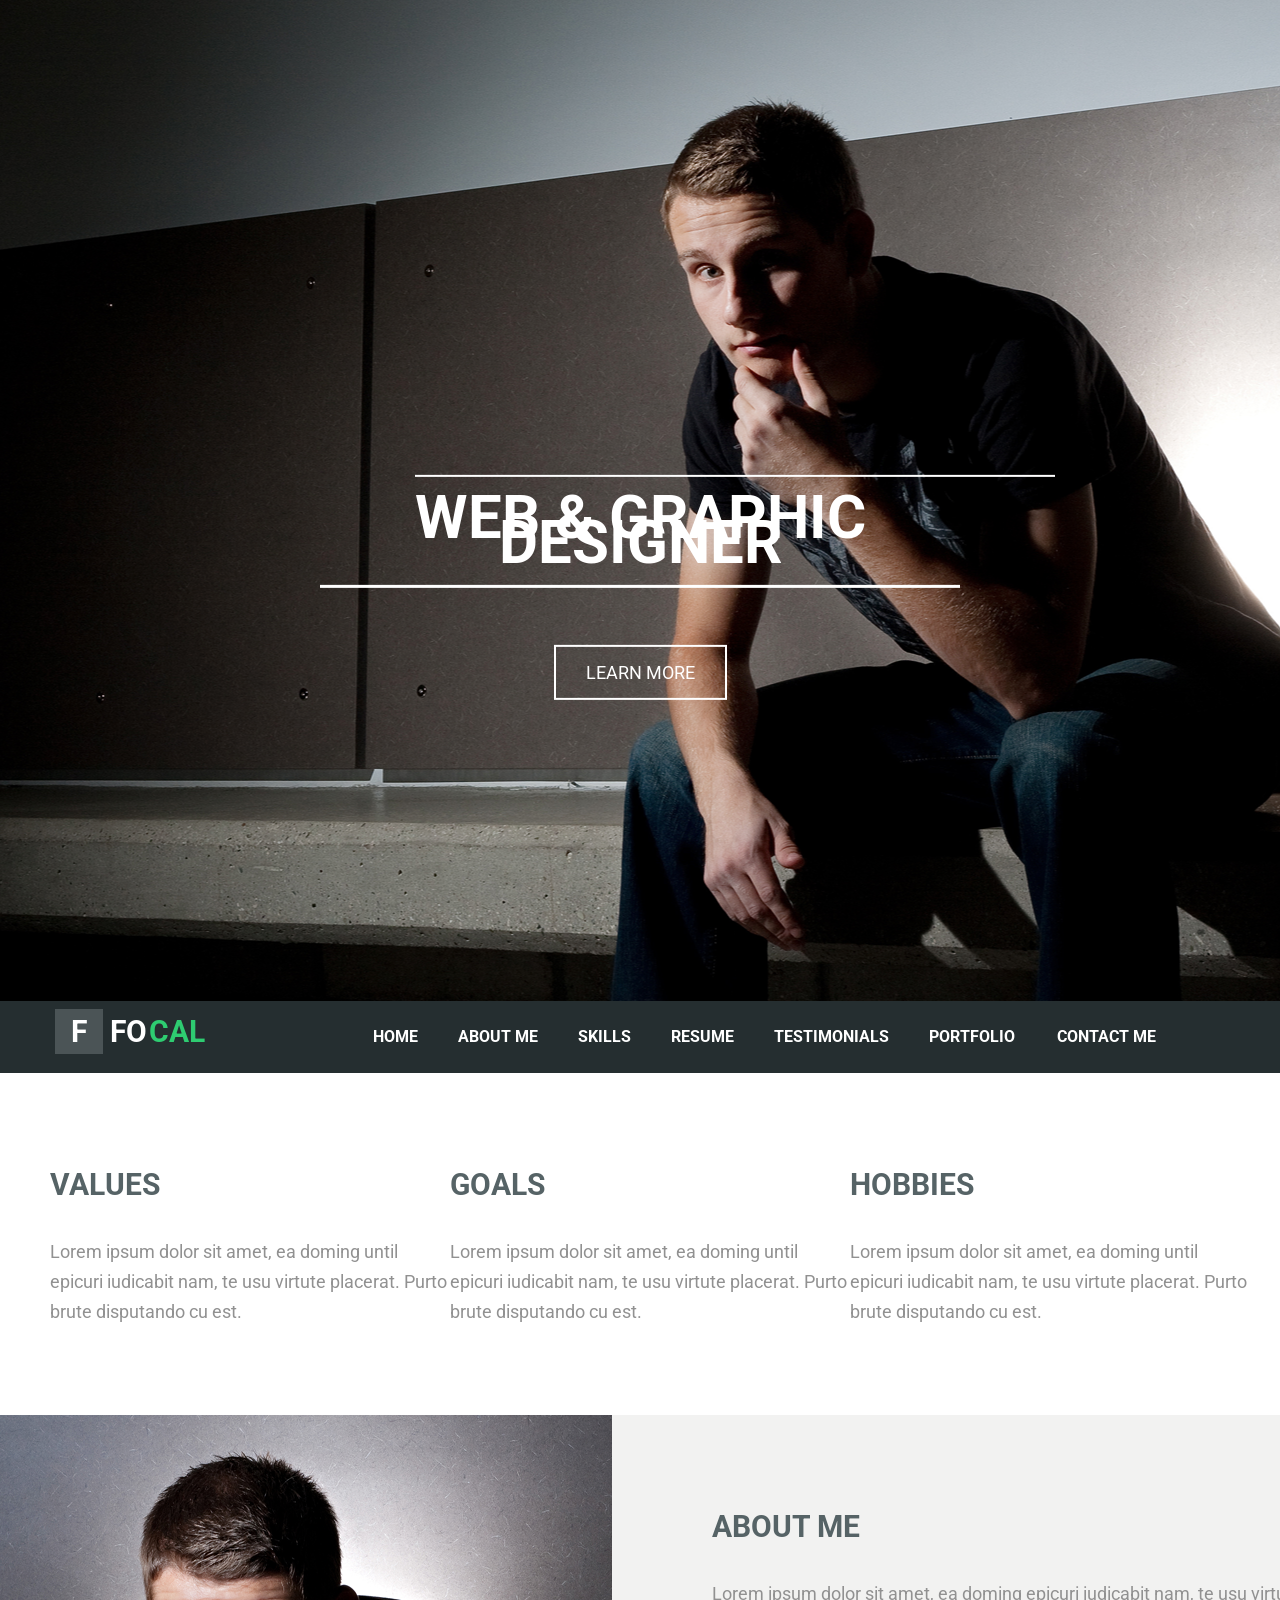
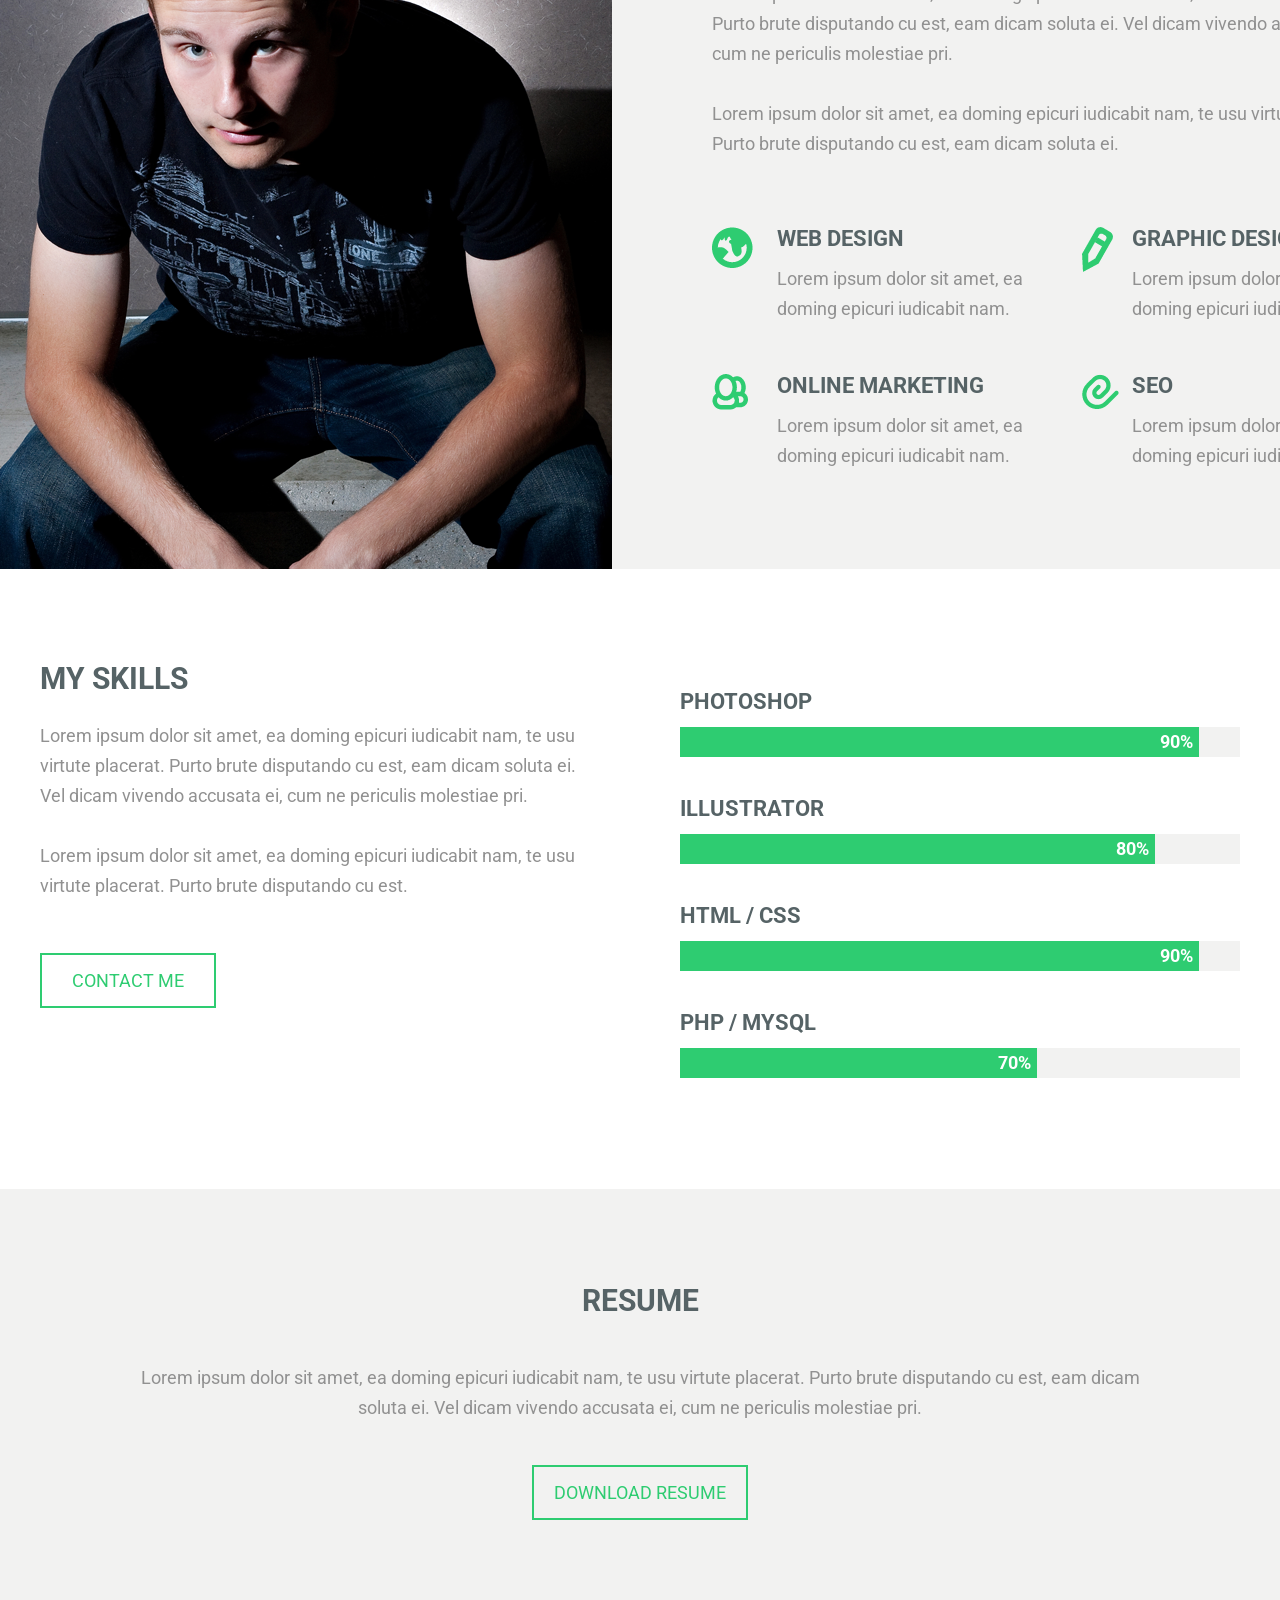
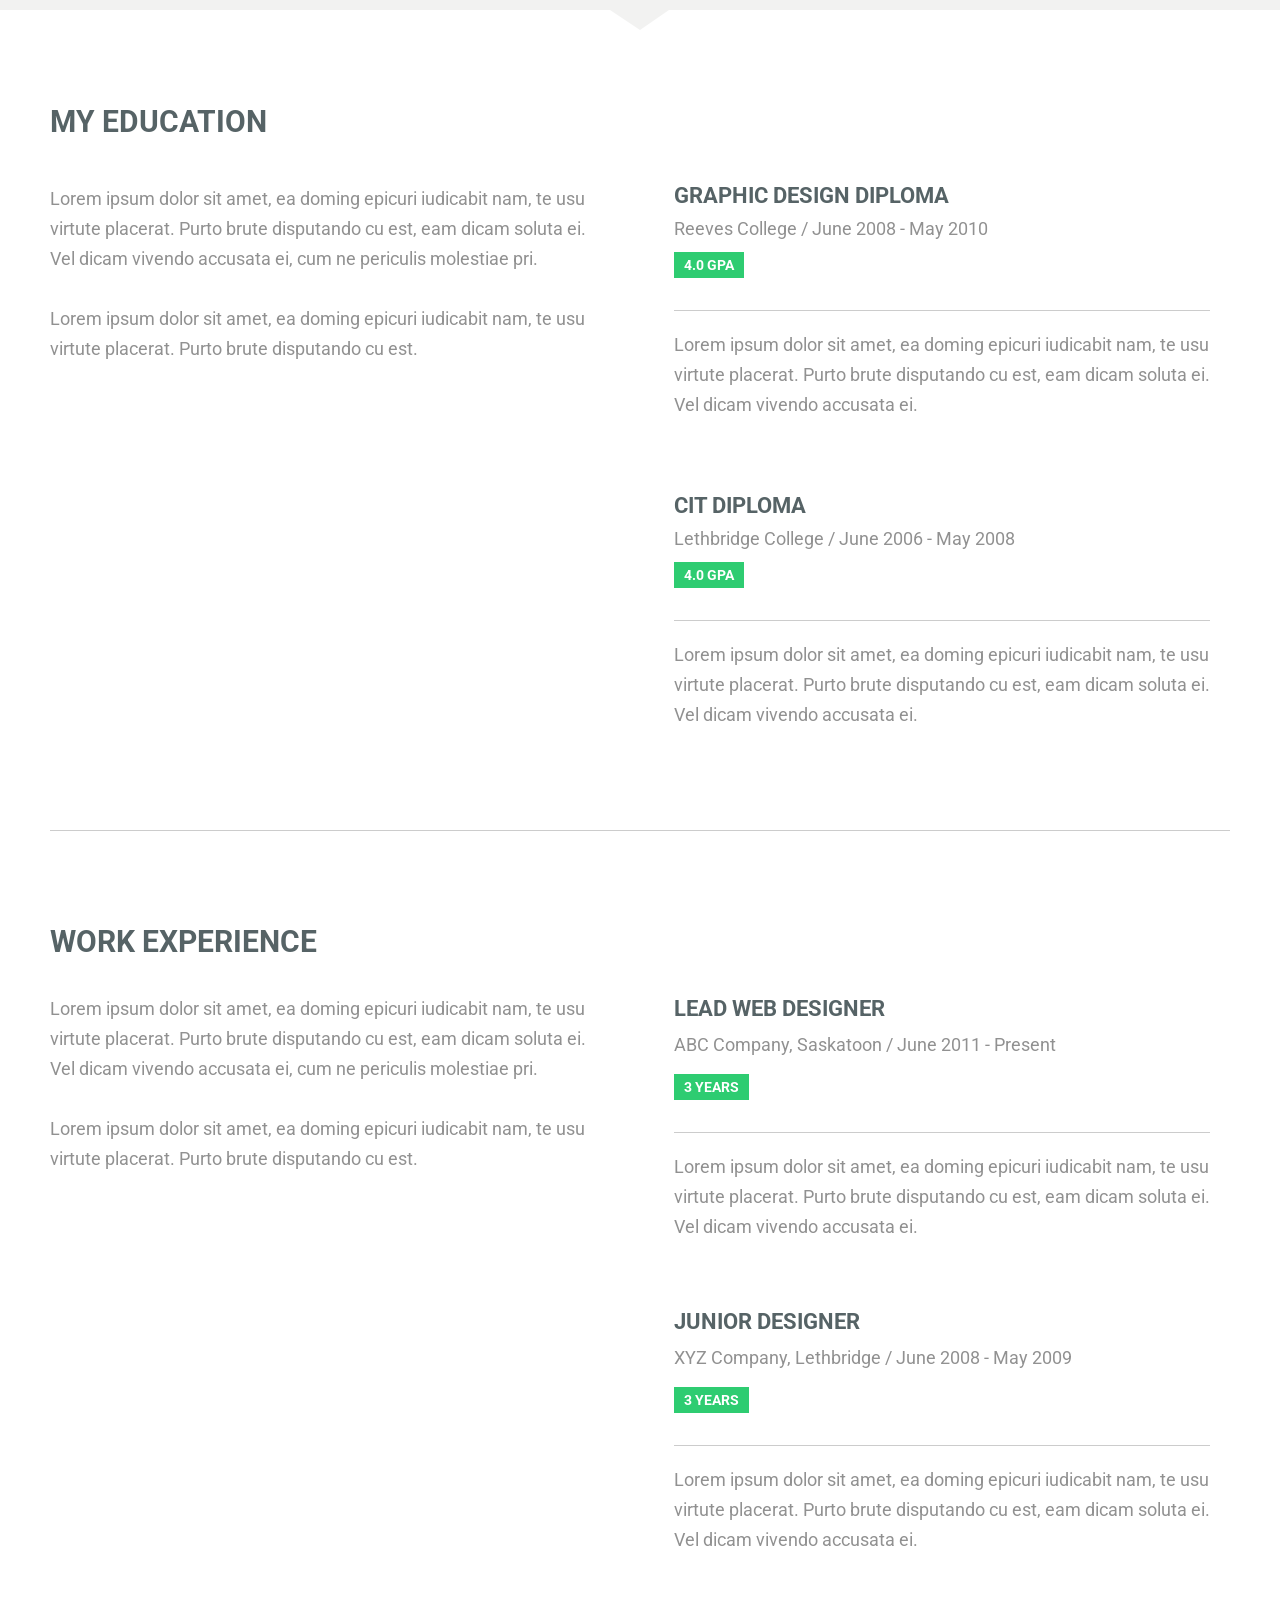
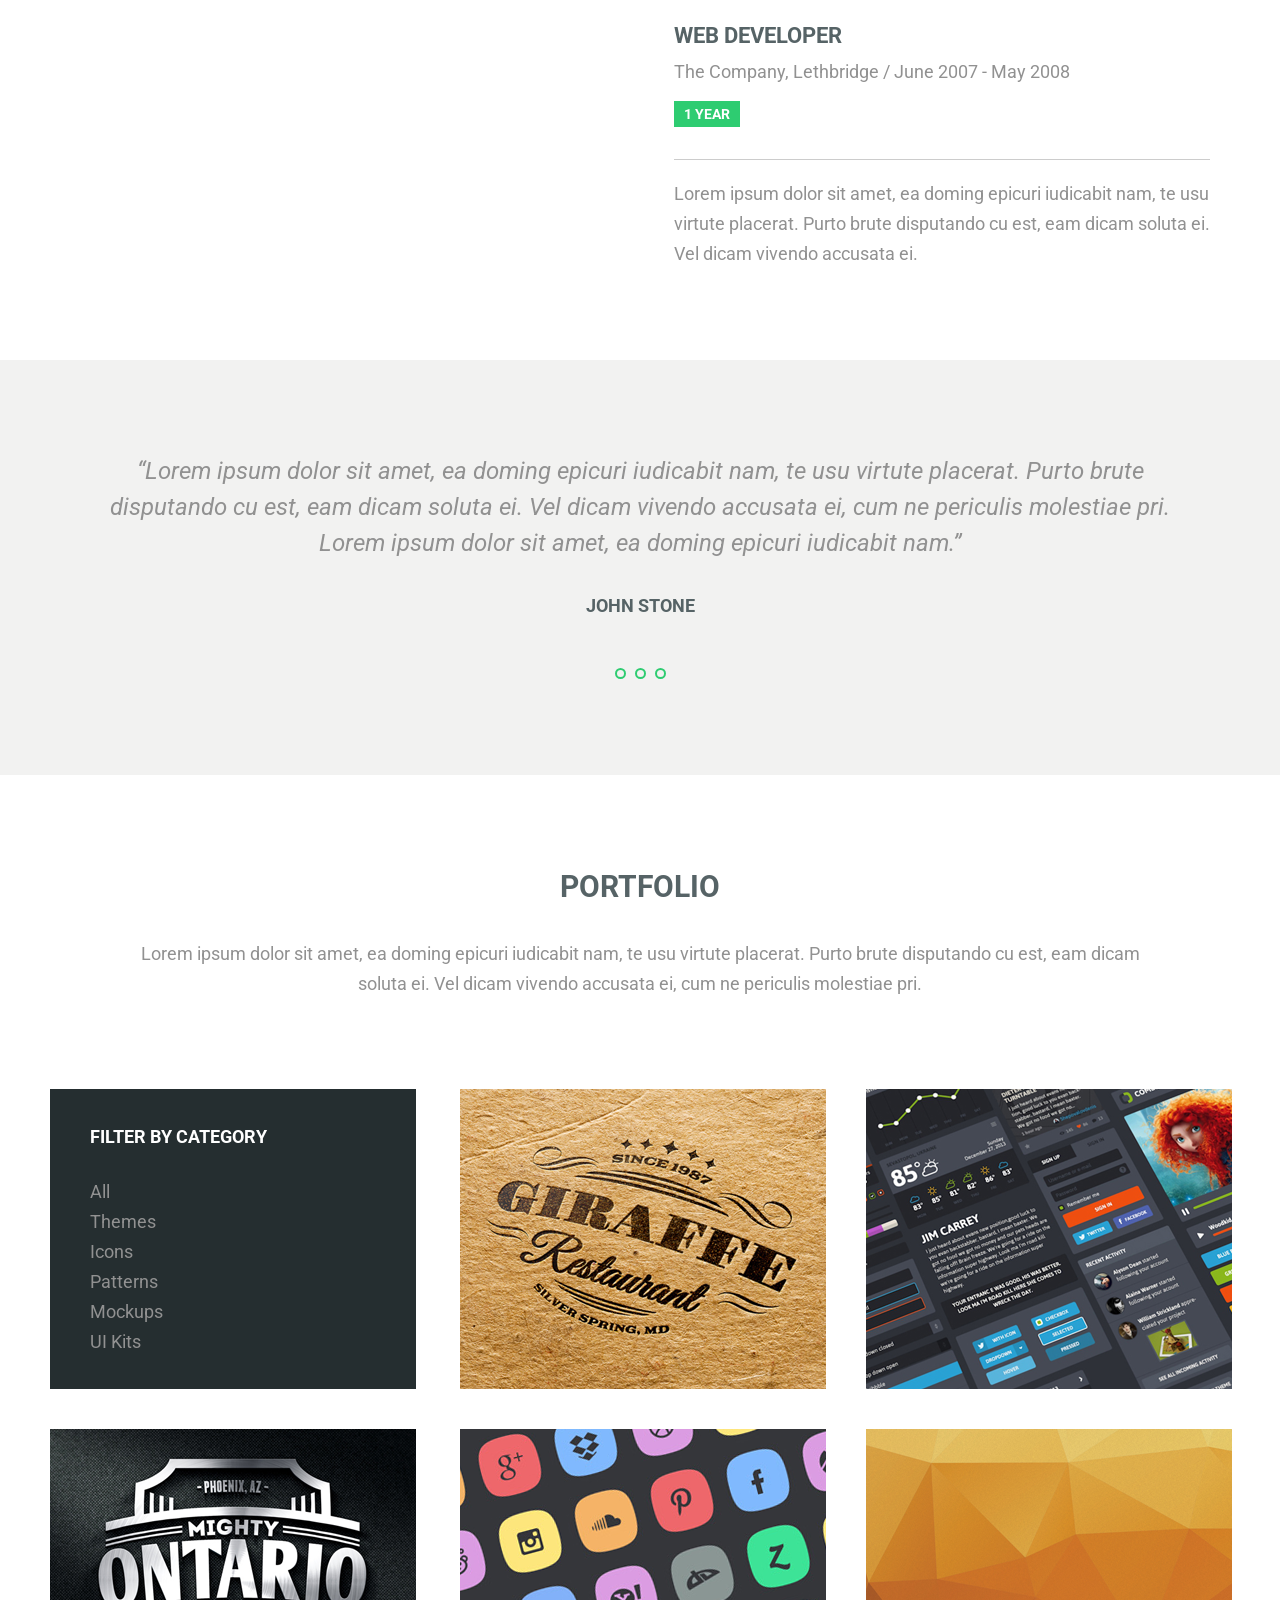
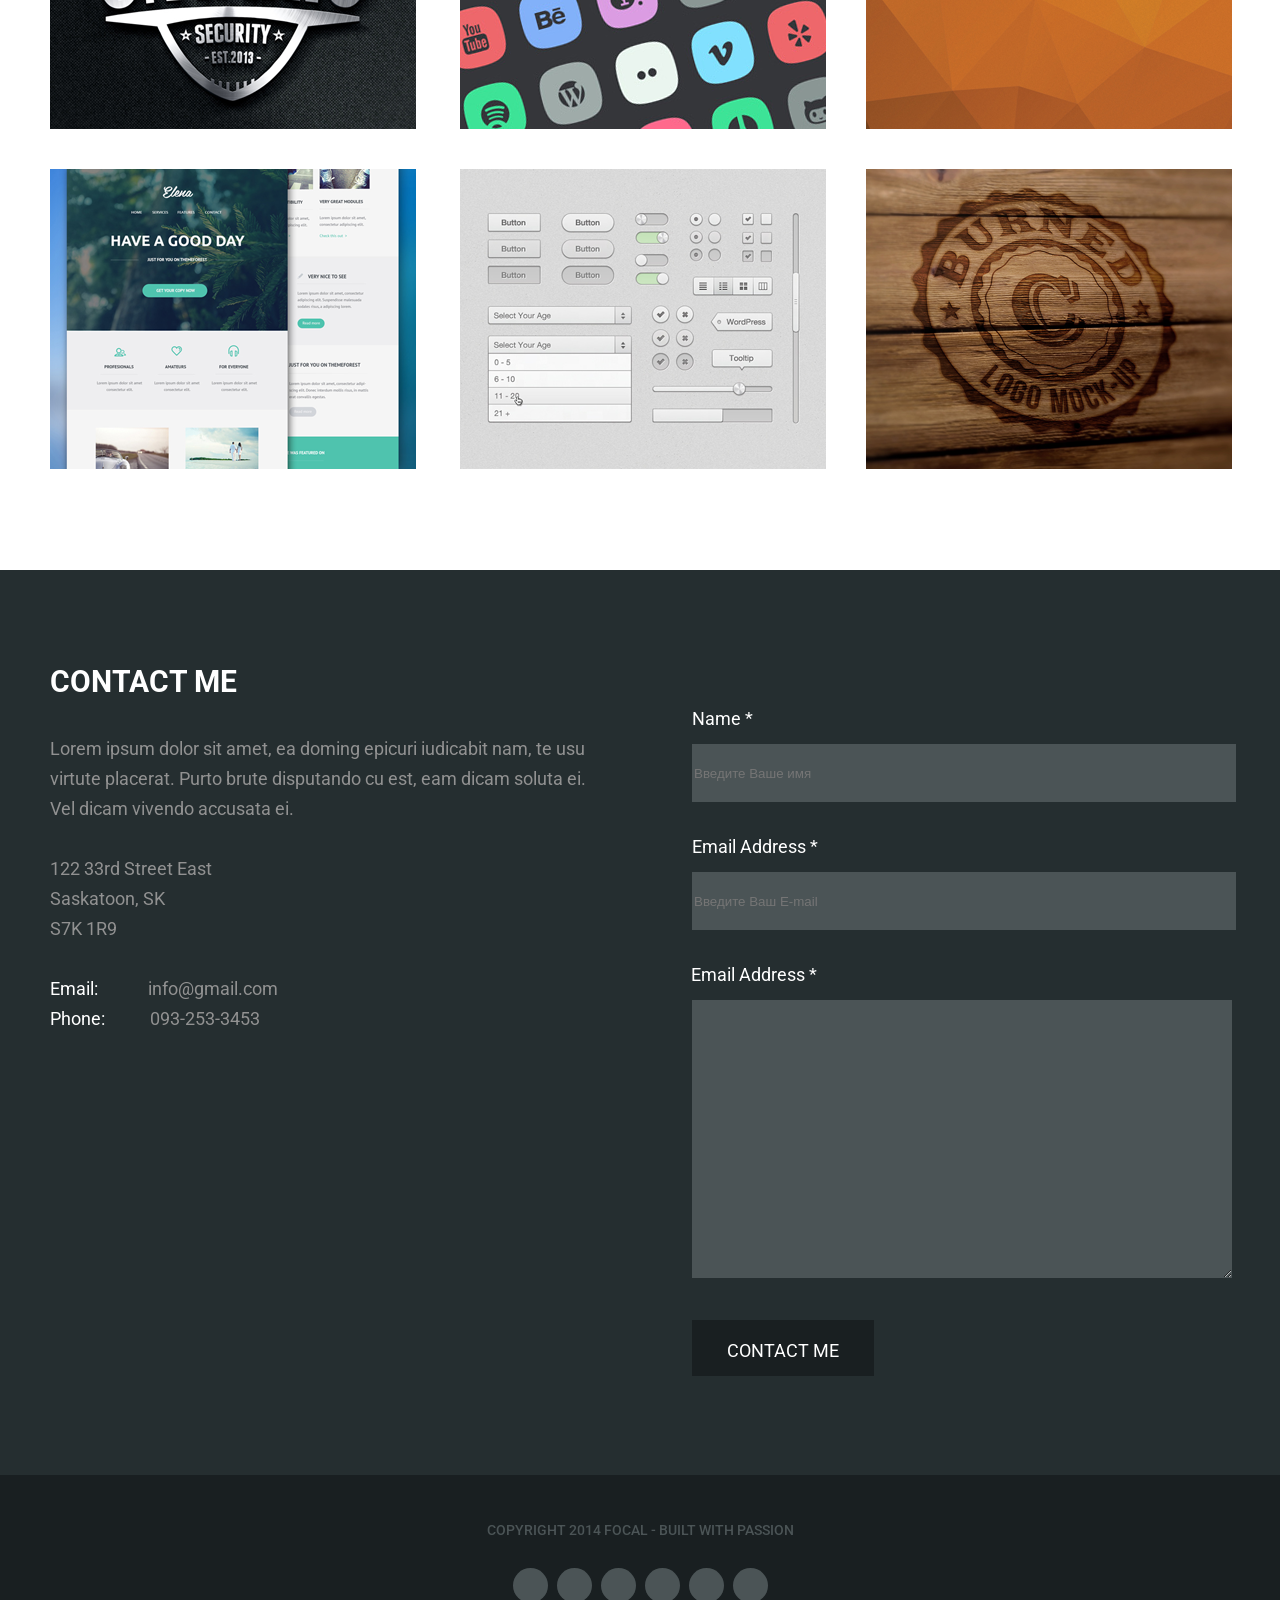
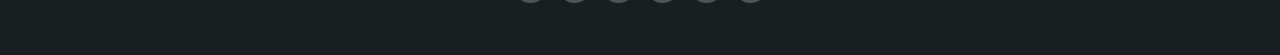
<file: index.html>
<!DOCTYPE html>
<html lang="ru">
<head>
	<meta charset="utf-8" content="text/html">
	<title>Главная</title>
	<link href="https://fonts.googleapis.com/css?family=Roboto:400,400i,500&display=swap" rel="stylesheet">
	<link rel="stylesheet" type="text/css" href="style2.css">
</head>
<body>
	<header>
		<div class="wrapper">
			
		</div>
	</header>
	<section class="banner">
		<div class="wrapper">
			<h1><div class="lg">Web & Graphic Designer</div></h1>
			<a href="#" class="btn">Learn More</a>
		</div>
	</section>
	<div class="main_nav">
		<div class="container">
		<div class="main_naw_wrap">
		<div class="logo">
			<a href="#" class="logo_brend"><span class="logo-img">F</span>
				FO
			<span class="logo-dec">CAL</span>			
			</a>
		</div>
			<ul class="navigation">
				<li class="menu_item">
					<a href="#" class="menu_link">Home</a></li>
				<li class="menu_item">
					<a href="#" class="menu_link">About Me</a></li>
				<li class="menu_item">
					<a href="#" class="menu_link">Skills</a></li>
				<li class="menu_item">
					<a href="#" class="menu_link">Resume</a></li>
				<li class="menu_item">
					<a href="#" class="menu_link">Testimonials</a></li>
				<li class="menu_item">
					<a href="#" class="menu_link">Portfolio</a></li>
				<li class="menu_item">
					<a href="#" class="menu_link">Contact Me</a></li>
			</ul>
		</div>
		</div>
	</div>
	<div class="hobbies">
		<div class="hobbies_wrap">
		<div class="toparea_wrap">
		<h2 class="toparea">Values</h2>
		</div>
		<div class="toparea_wrap">
		<h2 class="toparea">Goals</h2>
		</div>
		<div class="toparea_wrap">
		<h2 class="toparea">Hobbies</h2>
		</div>
		</div>
<div class="text_wrap">
	<div class="text_wrapper">
		<p class="text_values">Lorem ipsum dolor sit amet, ea doming until epicuri iudicabit nam, te usu virtute placerat. Purto brute disputando cu est.</p>
	</div class="text_wrapper">
	<div>
		<p class="text_values">Lorem ipsum dolor sit amet, ea doming until epicuri iudicabit nam, te usu virtute placerat. Purto brute disputando cu est.</p>
	</div class="text_wrapper">	
	<div>
		<p class="text_values">Lorem ipsum dolor sit amet, ea doming until epicuri iudicabit nam, te usu virtute placerat. Purto brute disputando cu est.</p>
	</div>
</div>		
	</div>

	<div class="img1">
	<div class="cont">
		<div>
		<h2 class="toparea1">About Me</h2>
		</div>
		<div class="margin_top">
			<p class="text_values1">Lorem ipsum dolor sit amet, ea doming epicuri iudicabit nam, te usu virtute placerat. Purto brute disputando cu est, eam dicam soluta ei. Vel dicam vivendo accusata ei, cum ne periculis molestiae pri.<br><br>
			Lorem ipsum dolor sit amet, ea doming epicuri iudicabit nam, te usu virtute placerat. Purto brute disputando cu est, eam dicam soluta ei.</p>
	</div>
	<div>
		<div class="btmareas">
			<div class="img2">
			<div class="webdes1">
				<h3 class="head_text">Web Design</h3>
				<p class="text_in_btm">Lorem ipsum dolor sit amet, ea<br> doming epicuri iudicabit nam.</p>
			</div>
			</div>
			<div class="img3">
			<div class="webdes2">
				<h3 class="head_text">Graphic Design</h3>
				<p class="text_in_btm">Lorem ipsum dolor sit amet, ea doming epicuri iudicabit nam.</p>
			</div>
			</div>
			<div class="img4">
			<div class="webdes3">
				<h3 class="head_text">Online Marketing</h3>
				<p class="text_in_btm">Lorem ipsum dolor sit amet, ea doming epicuri iudicabit nam.</p>
			</div>
			</div>
			<div class="img5">
			<div class="webdes4">
				<h3 class="head_text">SEO</h3>
				<p class="text_in_btm">Lorem ipsum dolor sit amet, ea doming epicuri iudicabit nam.</p>
			</div>
			</div>
		</div>
	</div>
	</div>
</div>
<div class="container12">
	<div class="my_skills">
		<div class="my_skilll_box">
		<h2 class="toparea2">My Skills</h2>
			<p class="text_values8">Lorem ipsum dolor sit amet, ea doming epicuri iudicabit nam, te usu virtute placerat. Purto brute disputando cu est, eam dicam soluta ei. Vel dicam vivendo accusata ei, cum ne periculis molestiae pri.<br><br>
			Lorem ipsum dolor sit amet, ea doming epicuri iudicabit nam, te usu virtute placerat. Purto brute disputando cu est.</p>
		</div>
		<div class="margin_top1">
			<a href="#" class="btn_contact">Contact Me</a>
		</div>	
	<div class="progress_box">
	<div class="progress_box_litle1">
		<h3 class="head_text">Photoshop</h3>
		<div class="progress1_1">
		<div class="progress1">
			<p class="procents1">90%</p>
		</div>
		</div>
	</div>
	<div class="progress_box_litle2">
		<h3 class="head_text">Illustrator</h3>
		<div class="progress2_2">
		<div class="progress2">
			<p class="procents2">80%</p>
		</div>
		</div>
	</div>
	<div class="progress_box_litle3">
		<h3 class="head_text">HTML / CSS</h3>
		<div class="progress3_3">
		<div class="progress3">
			<p class="procents3">90%</p>
		</div>
		</div>
	</div>
	<div class="progress_box_litle4">
		<h3 class="head_text">PHP / MYSQL</h3>
		<div class="progress4_4">
		<div class="progress4">
			<p class="procents4">70%</p>
		</div>
		</div>
	</div>
	</div>
	</div>
</div>
 	<div class="img66">
	<h2 class="toparea3">Resume</h2>
	<div>
		<p class="lorem1">Lorem ipsum dolor sit amet, ea doming epicuri iudicabit nam, te usu virtute placerat. Purto brute disputando cu est, eam dicam<br> soluta ei. Vel dicam vivendo accusata ei, cum ne periculis molestiae pri. </p>
	</div>
	<div class="">
		<a href="#"class="btn22">Download Resume</a>
	</div>
	</div>
	<div class="ggg">
	<div class="my_education">
		<div class="ffff22">
		<div>
		<h2 class="toparea4">my Education</h2>
		<p class="text_values9">Lorem ipsum dolor sit amet, ea doming epicuri iudicabit nam, te usu virtute placerat. Purto brute disputando cu est, eam dicam soluta ei. Vel dicam vivendo accusata ei, cum ne periculis molestiae pri.<br><br>
		Lorem ipsum dolor sit amet, ea doming epicuri iudicabit nam, te usu virtute placerat. Purto brute disputando cu est.</p>
		</div>
		<div class="fgf1">
			<h3 class="graph1">Graphic Design Diploma</h3>
			<p class="abc1">Reeves College  /  June 2008 - May 2010</p>
			<a href="#" class="btn11">4.0 GPA</a>
		<div class="ggg1">
			<p class="fff">Lorem ipsum dolor sit amet, ea doming epicuri iudicabit nam, te usu<br> virtute placerat. Purto brute disputando cu est, eam dicam soluta ei.<br> Vel dicam vivendo accusata ei.</p>
		</div>
		</div>
		<div class="fgf2">
			<h3 class="graph1">CIT Diploma</h3>
			<p class="abc1">Lethbridge College  /  June 2006 - May 2008</p>
			<a href="#" class="btn11">4.0 GPA</a>
		<div class="ggg2">
			<p class="fff">Lorem ipsum dolor sit amet, ea doming epicuri iudicabit nam, te usu<br> virtute placerat. Purto brute disputando cu est, eam dicam soluta ei.<br> Vel dicam vivendo accusata ei.</p>
		</div>
</div>
</div>
</div>
</div>
<div class="mein_backgr">
	<div class="gggg1">
	<div class="ffff11">
		<h2 class="toparea5">Work Experience</h2>
		<p class="text_values10">Lorem ipsum dolor sit amet, ea doming epicuri iudicabit nam, te usu virtute placerat. Purto brute disputando cu est, eam dicam soluta ei. Vel dicam vivendo accusata ei, cum ne periculis molestiae pri.<br><br> 
		Lorem ipsum dolor sit amet, ea doming epicuri iudicabit nam, te usu virtute placerat. Purto brute disputando cu est.</p>
	</div>
	</div>
	<div class="fgf4">
		<h3 class="graph2">Lead WEb Designer</h3>
		<p class="abc2">ABC Company, Saskatoon  /  June 2011 - Present</p>
		<a href="#" class="btn11">3 Years</a>
	<div class="ggg1">
		<p class="fff">Lorem ipsum dolor sit amet, ea doming epicuri iudicabit nam, te usu<br> virtute placerat. Purto brute disputando cu est, eam dicam soluta ei.<br> Vel dicam vivendo accusata ei.</p>
	</div>
	</div>
	<div class="fgf5">
		<h3 class="graph3">Junior Designer</h3>
		<p class="abc2">XYZ Company, Lethbridge  /  June 2008 - May 2009</p>
		<a href="#" class="btn11">3 Years</a>
	<div class="ggg1">
		<p class="fff">Lorem ipsum dolor sit amet, ea doming epicuri iudicabit nam, te usu<br> virtute placerat. Purto brute disputando cu est, eam dicam soluta ei.<br> Vel dicam vivendo accusata ei.</p>
	</div>
	</div>
	<div class="fgf6">
		<h3 class="graph4">Web Developer</h3>
		<p class="abc2">The Company, Lethbridge  /  June 2007 - May 2008</p>
		<a href="#" class="btn11">1 Year</a>
	<div class="ggg1">
		<p class="fff">Lorem ipsum dolor sit amet, ea doming epicuri iudicabit nam, te usu<br> virtute placerat. Purto brute disputando cu est, eam dicam soluta ei.<br> Vel dicam vivendo accusata ei.</p>
	</div>
	</div>
</div>
	<div class="container11">
	<div class="container121">
		<div>
		<p class="text_lorem1">“Lorem ipsum dolor sit amet, ea doming epicuri iudicabit nam, te usu virtute placerat. Purto brute disputando cu est, eam dicam soluta ei. Vel dicam vivendo accusata ei, cum ne periculis molestiae pri. Lorem ipsum dolor sit amet, ea doming epicuri iudicabit nam.”</p>
		</div>
		<div>
		<h4 class="h4_john">John Stone</h4>
		</div>
		<div class="dot1">
			<a href="#" class="dot" id="dot2"></a>
			<a href="#" class="dot" id="dot3"></a>
			<a href="#" class="dot"></a>
		</div>
	</div>
	</div>
<div class="backgra11">
	<div>
		<div>
			<h2 class="toparea51">Portfolio</h2>
			<p class="text_lorem101">Lorem ipsum dolor sit amet, ea doming epicuri iudicabit nam, te usu virtute placerat. Purto brute disputando cu est, eam dicam
			soluta ei. Vel dicam vivendo accusata ei, cum ne periculis molestiae pri. </p>
		</div>
	</div>
<div class="container_bloks">
<div class="bloks">
	<div class="_1block">
	<div class="_11blok">
		<h3 class="filder1">Filter By Category</h3>
	<div class="all_">
	<ul class="all_">
		<li class="all2_2">
			<a href="#" class="all2">All</a></li>
		<li class="all2_2">
			<a href="#" class="all2">Themes</a></li>
		<li class="all2_2">
			<a href="#" class="all2">Icons</a></li>
		<li class="all2_2">
			<a href="#" class="all2">Patterns</a></li>
		<li class="all2_2">
			<a href="#" class="all2">Mockups</a></li>
		<li class="all2_2">
			<a href="#" class="all2">UI Kits</a></li>
	</ul>
	</div>
	</div>
	</div>
	<div class="_2block">
	</div>
	<div class="_3block">
	</div>
	<div class="_4block">
	</div>
	<div class="_5block">
	</div>
	<div class="_6block">
	</div>
	<div class="_7block">
	</div>
	<div class="_8block">
	</div>
	<div class="_9block">
	</div>
</div>
</div>
</div>
	<div class="backgra22">
		<div class="backgra_cont1">
		<div>
		<div class="cont_me_1">
		<h1 class="cont_contact">Contact Me</h1>
		<p class="text_cont_me">Lorem ipsum dolor sit amet, ea doming epicuri iudicabit nam, te usu virtute placerat. Purto brute disputando cu est, eam dicam soluta ei. Vel dicam vivendo accusata ei.<br><br>
		122 33rd Street East<br>
		Saskatoon, SK<br>
		S7K 1R9</p>
		<div class="e-mail">
		<div class="email222">
		<p class="e-mail1">Email:</p>
		<a href="E-mail" class="e-mailgg">info@gmail.com</a>
		</div>
		<div class="phone212">
		<p class="e-mail2">Phone:</p>
		<p class="phone">093-253-3453</p>
		</div>
		</div>
		</div>
		</div>
			<div class="name_cont333">
			<h3 class="name1">Name *</h3>
			<input type="text" class="cont_name1" name="first_name" placeholder="Введите Ваше имя">
			</div>
			<div class="name_cont334">
			<h3 class="name2">Email Address *</h3>
			<input type="text" class="cont_email" name="e-mail" placeholder="Введите Ваш E-mail">
			</div>
			<div class="name_cont335">
			<h3 class="name3">Email Address *</h3>
			<textarea class="name_cont335" style="background: #4b5456; border: 0px; width: 536px; height: 274px;" name="coments"></textarea>
			</div>
			<div class="positi1">
			<a href="#" class="btn_contact121">Contact Me</a>
			</div>
		</div>
	</div>
<div class="cont_back2">
	<div class="cont_back2cent">
	<h3 class="copyright">Copyright 2014 Focal - Built With Passion</h3>
		<div class="circleffg">			
				<a href="#" class="circle" id=""></a>
				<a href="#" class="circle" ></a>
				<a href="#" class="circle" ></a>
				<a href="#" class="circle" ></a>
				<a href="#" class="circle" ></a>
				<a href="#" class="circle1" ></a>
			</div>
		</div>
	</div>
</div>
</body>
</html
</file>
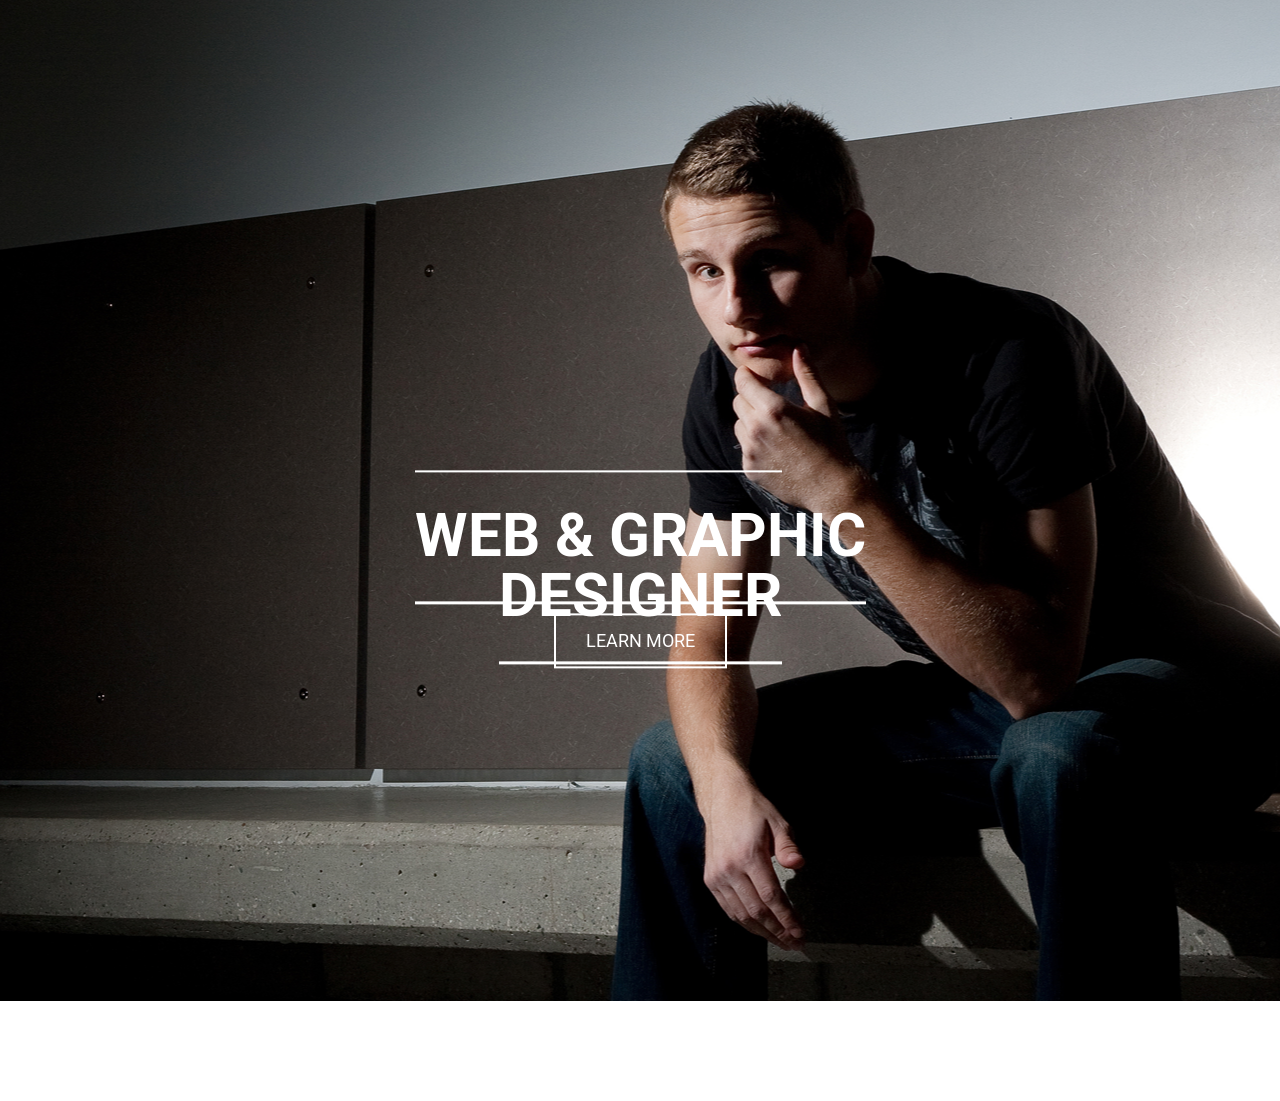
<file: web & graphic designer..html>
<!DOCTYPE html>
<html lang="ru">
<head>
	<meta charset="utf-8" content="text/html">
	<title>Главная</title>
	<link href="https://fonts.googleapis.com/css?family=Roboto:400,400i,500&display=swap" rel="stylesheet">
	<link rel="stylesheet" type="text/css" href="style2.css">
</head>
<body>
	<header>
		<div class="wrapper">
			
		</div>
	</header>
	<section class="banner">
		<div class="wrapper">
			<h1><span class="lg">Web & Graphic Designer</span></h1>
			<a href="#" class="btn">Learn More</a>
		</div>
	</section>
	<section class="main_nav">
		<div class="container">
		</div>
		<div class="wrapper">
				
		</div>
	</section>
</body>
</html>
</file>
<file: style2.css>
@import url('https://fonts.googleapis.com/css?family=Oswald:400,500&display=swap');

/* http://meyerweb.com/eric/tools/css/reset/ 
   v2.0 | 20110126
   License: none (public domain)
*/

html, body, div, span, applet, object, iframe,
h1, h2, h3, h4, h5, h6, p, blockquote, pre,
a, abbr, acronym, address, big, cite, code,
del, dfn, em, img, ins, kbd, q, s, samp,
small, strike, strong, sub, sup, tt, var,
b, u, i, center,
dl, dt, dd, ol, ul, li,
fieldset, form, label, legend,
table, caption, tbody, tfoot, thead, tr, th, td,
article, aside, canvas, details, embed, 
figure, figcaption, footer, header, hgroup, 
menu, nav, output, ruby, section, summary,
time, mark, audio, video {
	margin: 0;
	padding: 0;
	border: 0;
	font-size: 100%;
	font: inherit;
	vertical-align: baseline;
}
/* HTML5 display-role reset for older browsers */
article, aside, details, figcaption, figure, 
footer, header, hgroup, menu, nav, section {
	display: block;
}
body {
	line-height: 1;
}
ol, ul {
	list-style: none;
}
blockquote, q {
	quotes: none;
}
blockquote:before, blockquote:after,
q:before, q:after {
	content: '';
	content: none;
}
table {
	border-collapse: collapse;
	border-spacing: 0;
}

/* oformlenie */
.container {
	width: 1180px;
	display: block;
	margin: 0 auto;
}

body {
	color: #919191;
	font-family: "Roboto";
	font-size: 18px;
}

.wrapper {
	max-width: 1179px;
    margin: 0 auto;
    position: absolute;
    transform: translate(-50%, -50%);
    top: 64%;
    left: 50%;
}
h1 {
	color: #ffffff;
	font-size: 60px;
	font-weight: 700;
	text-transform: uppercase;
	padding: 5px 0;
}
.lg:before {
	content: "";
	height: 2px;
	width: 100%;
	background-color: #fff;
	top: 0;
	position: absolute;
}
h1 .lg {
	color: #ffffff;
	font-size: 60px;
	font-weight: 700px;
	line-height: 25px;
	text-transform: uppercase;
	border-bottom: 3px solid #fff;
	position: relative;
	padding: 30px 0;
	margin: 0 0 70px;
}

/* banner */

.banner {
	text-align: center;
	height:1001px; 
	background: url("images/banner.png") no-repeat center top;
	background-size: cover;
}
/* buttons */

.btn {
	display: line-block;
	vertical-align: middle;
	padding: 15px 30px 15px;
	border: 2px solid #ffffff;
	background-color: transparent;
	color: #ffffff;
	font-family: "Roboto";
	font-size: 18px;
	text-transform: uppercase;
	text-decoration: none;
	width: 150px;
	margin: 50px 0 0;
}

.main_nav {
	text-align: center;
	background-color: #252e30;
	margin-bottom: 100px;
}

.main_naw_wrap {
	width: 100%;
    display: block;
}

.navigation {
    font-family: Roboto;
    line-height: 30px;
    text-transform: uppercase;
    font-size: 16px;
    text-decoration: none;
    list-style: none;
    padding: 21px 0;
    width: 80%;
    display: inline-block;
    text-align:right;
}

.logo {
	position: relative;
    width: 20%;
    display: inline;
}
.logo_brend {
	color: #fff;
	font-family: Roboto;
	font-size: 30px;
	font-weight: 700;
	line-height: 42px;
	text-transform: uppercase;
	text-decoration: none;
}
.logo_brend a {

}

.logo-img {
	padding: 5px 16px;
	margin-right: 12px;
	background: #4b5456;
	margin: 0 0 0 -70px;
}
.logo-dec {
	color: #2ecc71;
	font-family: Roboto;
	font-size: 30px;
	font-weight: 700;
	line-height: 42px;
    margin: 0 0 0 -5px;
}

.menu_item {
	display: inline;
    padding: 10px 18px;
}
.menu_item:last-child {
	
    padding: 10px 0 10px 20px;
}

.menu_link {
	max-width: 112px;
	color: #ffffff;
	font-family: Roboto;
	font-size: 16px;
	font-weight: 700;
	line-height: 30px;
	text-transform: uppercase;
	text-align: center;
	text-decoration: none;
}

.menu_link:hover {
	color: #2ecc71;
}

.toparea {
	color: #566366;
	font-family: Roboto;
	font-size: 30px;
	font-weight: 700;
	line-height: 24px;
	text-transform: uppercase;
	width: 400px;
}

.text_values {
	color: #919191;
	font-family: Roboto;
	font-size: 18px;
	font-weight: 400;
	line-height: 30px;
	width: 400px;
}
.hobbies {
    width: 1180px;
    display: block;
    margin: 0 auto;
	margin-bottom: 88px;
}
.hobbies_wrap {
	display: -webkit-box;
	margin-bottom: 40px;
}
 .text_wrap {
 	width: 1180px;
    display: -webkit-box;
    margin: 0 auto;
}
.text_wrapper {
	display: block;
}

.cont {
	height: 754px;
	display: block;
    margin-left: 712px;
    margin-right: 415px;
}
.img1 {
	background: url("images/img1.png") no-repeat;
	background-color: #f2f2f1;
}
.img1:hover {
	background: url("images/img2.png") no-repeat;
	background-color: #f2f2f1;
}
.toparea1 {
	color: #566366;
	font-family: Roboto;
	font-size: 30px;
	font-weight: 700;
	line-height: 24px;
	text-transform: uppercase;
	width: 150px;
	padding: 100px 0 0 0;
	margin-bottom: 40px;
}
.margin_top {

}
.text_values1 {
	color: #919191;
	font-family: Roboto;
	font-size: 18px;
	font-weight: 400;
	line-height: 30px;
	width: 680px;
	margin-bottom: 68px;
}
.img2 {
	background: url("images/icon1.png") no-repeat;
	position: absolute;
	padding: 0 0 0 65px;
}
.text_in_btm {
	color: #919191;
	font-family: Roboto;
	font-size: 18px;
	line-height: 30px;
}
.head_text {
	color: #566366;
	font-family: Roboto;
	font-size: 22px;
	font-weight: 700;
	line-height: 24px;
	text-transform: uppercase;
	margin-bottom: 13px;
}
.webdes1 {
	width: 315px;
}
.img3 {
	background: url("images/icon2.png") no-repeat;
	position: relative;
	left: 370px;
}
.webdes2 {
	width: 305px;
	position: relative;
	top: 0px;
	left: 50px;
}
.img4 {
	background: url("images/icon3.png") no-repeat;
	position: absolute;
	margin-top: 50px;
	padding: 0 0 0 65px;
}
.webdes3 {
	width: 305px;
}

.img5 {
	background: url("images/icon4.png") no-repeat;
	position: relative;
	margin-top: 50px;
	left: 370px;
}
.webdes4 {
	width: 305px;
	position: relative;
	top: 0px;
	left: 50px;
}


.container12 {
	background-color: #fff;
	height: 620px;
	width: 1200px;
	display: block;
	margin: 0 auto;
}
.toparea2 {
    color: #566366;
    font-family: Roboto;
    font-size: 30px;
    font-weight: 700;
    line-height: 24px;
    text-transform: uppercase;
    width: 150px;
    padding: 98px 0 0 0;
    margin-bottom: 30px;
}
.my_skills {

}
.text_values8 {
	color: #919191;
	font-family: Roboto;
	font-size: 18px;
	font-weight: 400;
	line-height: 30px;
}
.my_skilll_box {
	width: 550px;
}
.btn_contact {
	display: line-block;
	vertical-align: middle;
	padding: 15px 30px 15px;
	border: 2px solid #2ecc71;
	background-color: transparent;
	color: #2ecc71;
	font-family: "Roboto";
	font-size: 18px;
	text-transform: uppercase;
	text-decoration: none;
}
.margin_top1 {
	margin-top: 70px;
}
.progress_box {
	display: block;
    margin-right: 0px;
    margin-left: 640px;
    margin-top: -300px;
}
/* PHOTOSHOP */
.progress_box_litle1 {
	margin-bottom: 40px;
}
.progress1 {
	width: 519px;
	height: 30px;
	background-color: #2ecc71;
}
.progress1_1 {
	background-color:#f2f2f1;
	width: 560px;
	height: 30px;
}
.procents1 {
	color: #ffffff;
	font-family: Roboto;
	font-size: 18px;
	font-weight: 700;
	line-height: 30px;
	position: absolute;
    margin-left: 480px;
}

/* ILLUSTRATOR */
.progress_box_litle2 {
	margin-bottom: 40px;
}
.progress2 {
	width: 475px;
	height: 30px;
	background-color: #2ecc71;
}
.progress2_2 {
	background-color:#f2f2f1;
	width: 560px;
	height: 30px;
}
.procents2 {
	color: #ffffff;
	font-family: Roboto;
	font-size: 18px;
	font-weight: 700;
	line-height: 30px;
	position: absolute;
    margin-left: 436px;
}

/* HTML/CSS */
.progress_box_litle3 {
	margin-bottom: 40px;
}
.progress3 {
	width: 519px;
	height: 30px;
	background-color: #2ecc71;
}
.progress3_3 {
	background-color:#f2f2f1;
	width: 560px;
	height: 30px;
}
.procents3 {
	color: #ffffff;
	font-family: Roboto;
	font-size: 18px;
	font-weight: 700;
	line-height: 30px;
	position: absolute;
    margin-left: 480px;
}

/* PHP/MYSQL */
.progress_box_litle4 {
	margin-bottom: 40px;
}
.progress4 {
	width: 357px;
	height: 30px;
	background-color: #2ecc71;
}
.progress4_4 {
	background-color:#f2f2f1;
	width: 560px;
	height: 30px;
}
.procents4 {
	color: #ffffff;
	font-family: Roboto;
	font-size: 18px;
	font-weight: 700;
	line-height: 30px;
	position: absolute;
    margin-left: 318px;
}

.img66 {
	background: url("images/container.png")  no-repeat center top;
	height: 441px;
	text-align: center;
	background-size: cover;
}

/* Resume */

.toparea3 {
	position: relative;
	margin: 0 auto;
	top: 100px; 
	color: #566366;
	font-family: Roboto;
	font-size: 30px;
	font-weight: 700;
	line-height: 24px;
	text-transform: uppercase;
	margin-bottom: 50px;
}
.lorem1 {
	position: relative;
	top: 100px;
	margin: 0 auto;
	color: #919191;
	font-family: Roboto;
	font-size: 18px;
	font-weight: 400;
	line-height: 30px;
	text-align: center;
}
.btn22 {
	position: relative;
	top: 160px;
    vertical-align: middle;
    padding: 15px 20px 15px;
    border: 2px solid #2ecc71;
    background-color: transparent;
    color: #2ecc71;
    font-family: "Roboto";
    font-size: 18px;
    text-transform: uppercase;
    text-decoration: none;
}

.my_education {
	height: 800px;
    display: block;
}
.toparea4 {
	color: #566366;
	font-family: Roboto;
	font-size: 30px;
	font-weight: 700;
	line-height: 24px;
	text-transform: uppercase;
	margin-bottom: 50px;
	margin-top: 80px;
}
.text_values9 {
	color: #919191;
	font-family: Roboto;
	font-size: 18px;
	font-weight: 400;
	line-height: 30px;
	width: 550px;
}

/* My educatoins */
.ffff22 {
	margin-right: 640px;
}
.ggg {
    height: 720px;
    display: block;
    margin: 0 auto;
    width: 1180px;
}
.graph1 {
	color: #566366;
	font-family: Roboto;
	font-size: 22px;
	font-weight: 700;
	line-height: 24px;
	text-transform: uppercase;
    margin-bottom: 6px;
}
.abc1 {
	color: #919191;
	font-family: Roboto;
	font-size: 18px;
	font-weight: 400;
	line-height: 30px;
	margin-bottom: 6px;
}
.btn11 {
	background-color: #2ecc71;
	vertical-align: middle;
	text-decoration: none;
	color: #ffffff;
	font-family: Roboto;
	font-size: 14px;
	font-weight: 700;
	line-height: 30px;
	text-transform: uppercase;
	padding: 5px 10px 5px;
}
.fff {
	color: #919191;
	font-family: Roboto;
	font-size: 18px;
	font-weight: 400;
	line-height: 30px;
}
.fff:before {
	content: "";
    height: 1px;
    width: 100%;
    background-color: #cccccc;
    position: absolute;
	margin-top: -20px
}
.fgf1 {
	position: absolute;
    display: block;
    margin-top: -180px;
    margin-left: 624px;
}
.fgf2 {
	position: absolute;
    display: block;
    margin-top: 130px;
    margin-left: 624px;
}
.ggg1 {
	margin-top: 50px;
}
.ggg2 {
	margin-top: 50px;
}


/* Work Experience */
.ffff11 {
	width: 550px;
}
.mein_backgr {
	height: 1030px;
    display: block;
    margin: 0 auto;
    width: 1180px;
}

.gggg1:before {
	content: "";
    height: 1px;
    width: 1180px;
    background-color: #cccccc;
    position: absolute;
	margin-top: -100px;
}
.toparea5 {
	color: #566366;
	font-family: Roboto;
	font-size: 30px;
	font-weight: 700;
	line-height: 24px;
	text-transform: uppercase;
	margin-bottom: 50px;
	margin-top: 100px;
}
.abc2 {
	color: #919191;
    font-family: Roboto;
    font-size: 18px;
    font-weight: 400;
    line-height: 30px;
    margin-bottom: 12px;
}
.fgf4 {
	position: absolute;
    display: block;
    margin-top: -177px;
    margin-left: 624px;
}
.graph2 {
	color: #566366;
    font-family: Roboto;
    font-size: 22px;
    font-weight: 700;
    line-height: 24px;
    text-transform: uppercase;
    margin-bottom: 9px;
}
.text_values10 {
	color: #919191;
    font-family: Roboto;
    font-size: 18px;
    font-weight: 400;
    line-height: 30px;
    width: 550px;
    margin-top: -10px;
}
.fgf5 {
	position: absolute;
    display: block;
    margin-top: 136px;
    margin-left: 624px;
}
.graph3 {
	color: #566366;
    font-family: Roboto;
    font-size: 22px;
    font-weight: 700;
    line-height: 24px;
    text-transform: uppercase;
    margin-bottom: 9px;
}
.fgf6 {
	position: absolute;
    display: block;
    margin-top: 450px;
    margin-left: 624px;
}
.graph4 {
	color: #566366;
    font-family: Roboto;
    font-size: 22px;
    font-weight: 700;
    line-height: 24px;
    text-transform: uppercase;
    margin-bottom: 9px;
}

/* john stone */
.dot {
	height: 7px;
	width: 7px;
	background-color: #f2f2f1;
	border: 2px solid #2ecc71;
	border-radius: 50%;
	display: inline-block;
}
.dot:hover {
	background-color: #2ecc71;
}
.dot1 {
	position: relative;
    text-align: center;
    top: 160px;
}
.container11 {
	width: 100%;
	height: 415px;
	background-color: #f2f2f1;
}
.container121{
	display: block;
	margin: 0 auto;
	width: 1060px;
}
.h4_john {
	color: #566366;
	font-family: Roboto;
	font-size: 18px;
	font-weight: 700;
	line-height: 36px;
	text-transform: uppercase;
	position: relative;
    text-align: center;
    top: 120px;
}
.text_lorem1 {
	color: #919191;
	font-family: Roboto;
	font-size: 24px;
	font-weight: 400;
	font-style: italic;
	line-height: 36px;
	text-align: center;
	top: 93px;
    position: relative;
}
#dot2 {
	margin-right: 5px;
}
#dot3 {
	margin-right: 5px;
}

/* portfolio */
.backgra11 {
	display: block;
	margin: 0 auto;
	width: 1180px;
	height: 1395px;
}
.toparea51 {
	color: #566366;
	font-family: Roboto;
	font-size: 30px;
	font-weight: 700;
	line-height: 24px;
	text-transform: uppercase;
	position: relative;
    text-align: center;
    top: 100px;
}
.text_lorem101 {
	color: #919191;
	font-family: Roboto;
	font-size: 18px;
	font-weight: 400;
	line-height: 30px;
	text-align: center;
    top: 140px;
    position: relative;
    width: 1020px;
    margin: 0 auto;
} 
/* BLOKS */
.container_bloks {
	top: 315px;
}

._1block {
	width: 366px;
	height: 300px;
	background-color: #252e30;
	margin-top: 230px;
}
._11blok {

}
.filder1 {
	color: #ffffff;
	font-family: Roboto;
	font-size: 18px;
	font-weight: 700;
	line-height: 30px;
	text-transform: uppercase;
	padding: 33px 0px 25px 40px;
}
.all_ {
	padding: 0px 0px 0px 20px;
}
.all2:hover {
	color: #ffffff;
}
.all2 {
	color: #919191;
	font-family: Roboto;
	font-size: 18px;
	font-weight: 400;
	line-height: 30px;
	text-decoration: none;
}

._2block {
	width: 366px;
	height: 300px;
	background: url("images/img.png") no-repeat;
	position: relative;
    margin-top: -300px;
    margin-left: 410px;
}
._2block:hover {
	color: #2ecc71;
	opacity: 0.75;
}
._3block {
	width: 366px;
	height: 300px;
	background: url("images/img1221.png") no-repeat;
	position: relative;
    margin-top: -300px;
    margin-left: 816px;
}
._3block:hover {
	color-profile: #2ecc71;
	opacity: 0.75;
}
._4block {
	width: 366px;
	height: 300px;
	background: url("images/img1224.png") no-repeat;
	position: relative;
    margin-top: 40px;
}
._4block:hover {
	color-profile: #2ecc71;
	opacity: 0.75;
}
._5block {
	width: 366px;
	height: 300px;
	background: url("images/img1225.png") no-repeat;
	position: relative;
    margin-top: -300px;
    margin-left: 410px;
}
._5block:hover {
	color-profile: #2ecc71;
	opacity: 0.75;
}
._6block {
	width: 366px;
	height: 300px;
	background: url("images/img1226.png") no-repeat;
	position: relative;
    margin-top: -300px;
    margin-left: 816px;
}
._6block:hover {
	color-profile: #2ecc71;
	opacity: 0.75;
}
._7block {
	width: 366px;
	height: 300px;
	background: url("images/img1227.png") no-repeat;
	position: relative;
    margin-top: 40px;
}
._7block:hover {
	color-profile: #2ecc71;
	opacity: 0.75;
}
._8block {
	width: 366px;
	height: 300px;
	background: url("images/img1228.png") no-repeat;
	position: relative;
    margin-top: -300px;
    margin-left: 410px;
}
._8block:hover {
	color-profile: #2ecc71;
	opacity: 0.75;
}
._9block {
	width: 366px;
	height: 300px;
	background: url("images/img1229.png") no-repeat;
	position: relative;
    margin-top: -300px;
    margin-left: 816px;
}
._9block:hover {
	color-profile: #2ecc71;
	opacity: 0.75;
} 
/* CONTACT ME */
.backgra22{
	background-color: #252e30;
	height: 905px;
	width: 100%;
	display: block;
}
.cont_me_1{
	width: 530px;
	display: block;
}
.backgra_cont1 {
	display: block;
	width: 1180px;
	margin: 0 auto;
	height: 900px;
	position: relative;
    padding: 95px 0px 0px 0px;
}
.cont_contact {
	color: #ffffff;
    font-family: Roboto;
    font-size: 30px;
    font-weight: 700;
    line-height: 24px;
    text-transform: uppercase;
    margin-bottom: 35px;
}
.text_cont_me {
	color: #919191;
    font-family: Roboto;
    font-size: 18px;
    font-weight: 400;
    line-height: 30px;
    width: 560px;
    margin-bottom: 30px;
}
.e-mail1 {
	color: #ffffff;
    font-family: Roboto;
    font-size: 18px;
    font-weight: 400;
    line-height: 30px;
    padding: 0px 50px 0px 0px;
}
.e-mail2 {
	color: #ffffff;
    font-family: Roboto;
    font-size: 18px;
    font-weight: 400;
    line-height: 30px;
    padding: 0px 45px 0px 0px;
}
.e-mailgg {
	color: #919191;
	font-family: Roboto;
	font-size: 18px;
    font-weight: 400;
    line-height: 30px; 
    text-decoration: none;
}
.phone {
	color: #919191;
	font-family: Roboto;
	font-size: 18px;
    font-weight: 400;
    line-height: 30px; 
}
.email222 {
	position: relative;
    display: -webkit-box;
}
.phone212 {
	position: relative;
    display: -webkit-box;
}
/* Name */
.name1 {
	color: #ffffff;
	font-family: Roboto;
	font-size: 18px;
	font-weight: 400;
	line-height: 30px;
	position: relative;
    margin-bottom: 10px;
}
.cont_name1 {
	width: 540px;
	height: 56px;
	background-color: #4b5456;
	border: 0px;
}
.name_cont333 {
	position: relative;
    margin-top: -330px;
    margin-left: 642px;
}
.name2 {
	color: #ffffff;
	font-family: Roboto;
	font-size: 18px;
	font-weight: 400;
	line-height: 30px;
	margin-bottom: 10px;
}
.name_cont334 {
    margin-top: 30px;
    margin-left: 642px;
    position: relative;
}
.cont_email {
	width: 540px;
	height: 56px;
	background-color: #4b5456;
	border: 0px;
}
.cont_email1 {
	width: 540px;
	height: 279px;
	background-color: #4b5456;
	border: 0px;
}
.name3 {
	color: #ffffff;
	font-family: Roboto;
	font-size: 18px;
	font-weight: 400;
	line-height: 30px;
	margin-bottom: 10px;
	margin-left: 320px;
    margin-top: 30px;
}
.name_cont335 {
    margin-left: 321px;
    position: relative;
}
.btn_contact121 {
	vertical-align: middle;
    padding: 20px 35px 15px;
    background-color: #191f21;
    color: #ffffff;
    font-family: "Roboto";
    font-size: 18px;
    text-transform: uppercase;
    text-decoration: none;
}
.btn_contact121:hover {
	border: 2px solid #ffffff;
}
.positi1 {
	position: relative;
    display: block;
    margin-top: 60px;
    margin-left: 642px;
}
/* last */
.cont_back2cent {
	display: block;
	margin: 0 auto;
	width: 1080px; 
	height: 100%;
}
.cont_back2 {
	background-color: #191f21;
	height: 180px;
}
.copyright {
	color: #4b5456;
	font-family: Roboto;
	font-size: 14px;
	font-weight: 500;
	line-height: 30px;
	text-transform: uppercase;
	position: relative;
	text-align: center;
	padding: 40px 0px 23px 0px;
}
.circleffg {
	position: relative;
	display: block;
	margin: 0 auto;
	width: 265px;
	padding: 0px 0px 0px 11px;
}
.circle1 {
	height: 35px;
    width: 35px;
    background-color: #4b5456;
    border-radius: 50%;
    display: inline-block;
}
.circle {
	height: 35px;
    width: 35px;
    background-color: #4b5456;
    border-radius: 50%;
    display: inline-block;
    margin-right: 5px;
}
/* images */
#images_last1 {
	background: url("images/icon-twi.png") no-repeat;
	background-color: #191f21;
	width: 17px;
	height: 13px;
}
#images_last1:hover {
	background-color: #ffffff;
}
</file>
